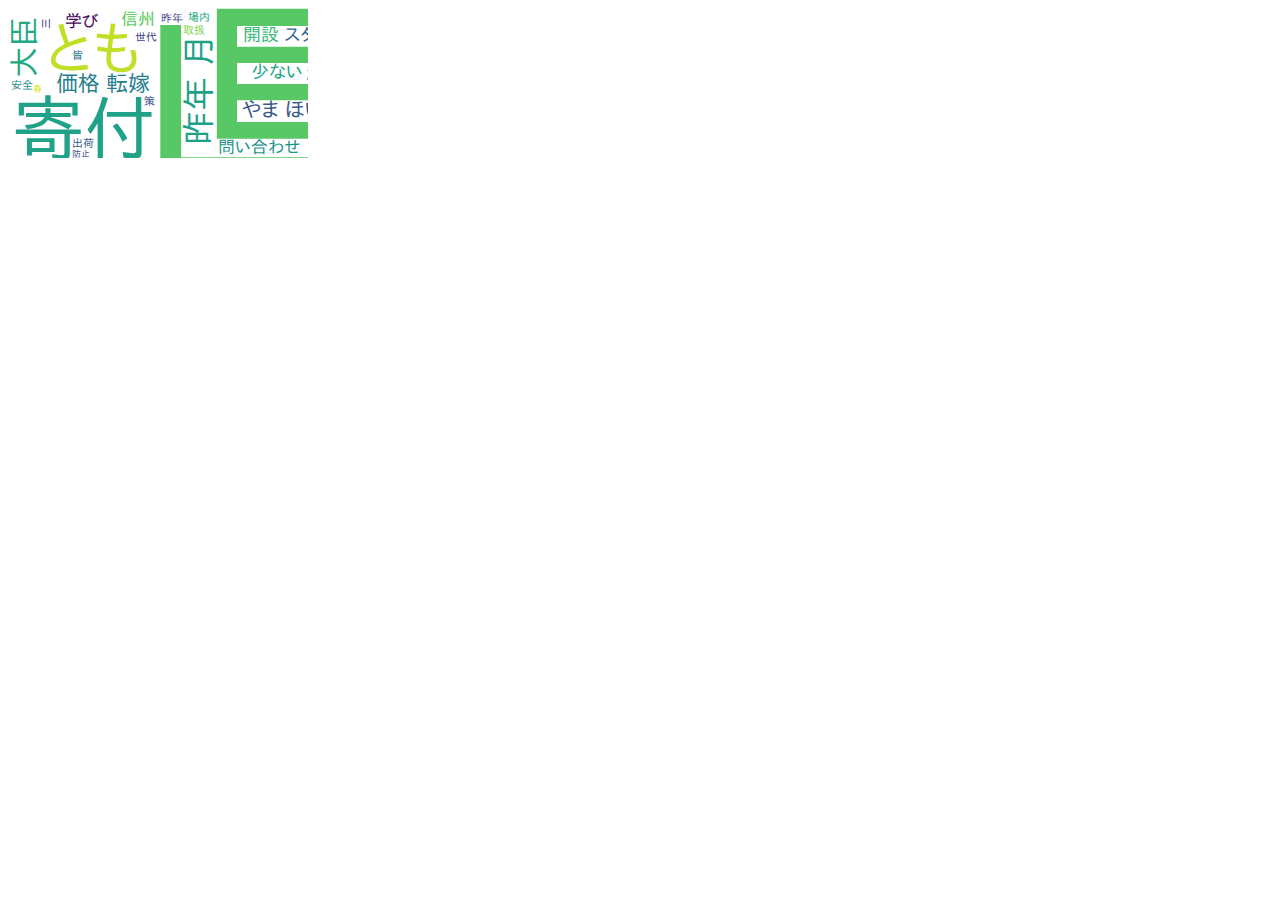
<file: src/assets/html/word_cloud.html>
<!DOCTYPE HTML>
<svg xmlns="http://www.w3.org/2000/svg">
<style>text{font-family:'IPAPGothic';font-weight:normal;font-style:normal;}</style>
<rect width="100%" height="100%" style="fill:white"></rect>
<text transform="translate(79,527)" font-size="312" style="fill:rgb(132, 212, 75)">諏訪</text>
<text transform="translate(123,232)" font-size="293" style="fill:rgb(88, 199, 101)">県</text>
<text transform="translate(398,243)" font-size="200" style="fill:rgb(71, 14, 97)">学校</text>
<text transform="translate(443,65)" font-size="78" style="fill:rgb(56, 89, 140)">市場</text>
<text transform="translate(761,498) rotate(-90)" font-size="78" style="fill:rgb(72, 41, 121)">経済</text>
<text transform="translate(604,64)" font-size="75" style="fill:rgb(40, 174, 128)">今年</text>
<text transform="translate(4,147)" font-size="72" style="fill:rgb(31, 162, 135)">寄付</text>
<text transform="translate(8,212)" font-size="69" style="fill:rgb(149, 216, 64)">支援</text>
<text transform="translate(661,577)" font-size="66" style="fill:rgb(221, 227, 24)">対策</text>
<text transform="translate(38,62)" font-size="59" style="fill:rgb(192, 223, 37)">とも</text>
<text transform="translate(616,309)" font-size="59" style="fill:rgb(94, 201, 98)">弁当</text>
<text transform="translate(10,270)" font-size="59" style="fill:rgb(144, 215, 67)">販売</text>
<text transform="translate(657,98)" font-size="55" style="fill:rgb(55, 91, 141)">月</text>
<text transform="translate(18,415)" font-size="55" style="fill:rgb(33, 144, 141)">人</text>
<text transform="translate(534,590)" font-size="55" style="fill:rgb(208, 225, 28)">地域</text>
<text transform="translate(138,581)" font-size="55" style="fill:rgb(45, 112, 142)">組合</text>
<text transform="translate(9,474)" font-size="55" style="fill:rgb(42, 119, 142)">前</text>
<text transform="translate(522,264)" font-size="55" style="fill:rgb(88, 199, 101)">ため</text>
<text transform="translate(42,583)" font-size="55" style="fill:rgb(162, 218, 55)">町</text>
<text transform="translate(405,137) rotate(-90)" font-size="55" style="fill:rgb(68, 59, 132)">リンク</text>
<text transform="translate(407,476) rotate(-90)" font-size="55" style="fill:rgb(45, 112, 142)">委嘱</text>
<text transform="translate(336,591)" font-size="50" style="fill:rgb(74, 193, 109)">初競り</text>
<text transform="translate(551,450) rotate(-90)" font-size="50" style="fill:rgb(68, 2, 86)">施設</text>
<text transform="translate(748,341)" font-size="50" style="fill:rgb(71, 47, 125)">食</text>
<text transform="translate(3,517)" font-size="47" style="fill:rgb(33, 142, 141)">時代</text>
<text transform="translate(791,105) rotate(-90)" font-size="47" style="fill:rgb(39, 126, 142)">担当</text>
<text transform="translate(626,509) rotate(-90)" font-size="47" style="fill:rgb(251, 231, 35)">物価</text>
<text transform="translate(82,369) rotate(-90)" font-size="47" style="fill:rgb(51, 99, 141)">企業</text>
<text transform="translate(282,277)" font-size="46" style="fill:rgb(101, 203, 94)">岡谷</text>
<text transform="translate(246,589)" font-size="44" style="fill:rgb(37, 132, 142)">時間</text>
<text transform="translate(602,380)" font-size="44" style="fill:rgb(72, 36, 117)">寒天</text>
<text transform="translate(133,275)" font-size="34" style="fill:rgb(65, 66, 135)">スケート</text>
<text transform="translate(380,274)" font-size="34" style="fill:rgb(70, 10, 93)">協力</text>
<text transform="translate(203,137) rotate(-90)" font-size="34" style="fill:rgb(31, 161, 136)">昨年 月</text>
<text transform="translate(472,582)" font-size="31" style="fill:rgb(189, 223, 38)">公設</text>
<text transform="translate(514,294)" font-size="31" style="fill:rgb(45, 113, 142)">廃止</text>
<text transform="translate(6,363)" font-size="31" style="fill:rgb(44, 177, 126)">会</text>
<text transform="translate(731,290)" font-size="31" style="fill:rgb(64, 70, 136)">もの</text>
<text transform="translate(572,100)" font-size="31" style="fill:rgb(66, 190, 113)">対応</text>
<text transform="translate(405,229)" font-size="31" style="fill:rgb(90, 200, 100)">開場</text>
<text transform="translate(793,474) rotate(-90)" font-size="31" style="fill:rgb(218, 227, 25)">地元</text>
<text transform="translate(433,74) rotate(-90)" font-size="31" style="fill:rgb(48, 106, 142)">七草</text>
<text transform="translate(27,70) rotate(-90)" font-size="31" style="fill:rgb(35, 169, 131)">大臣</text>
<text transform="translate(404,536) rotate(-90)" font-size="31" style="fill:rgb(33, 165, 133)">政策</text>
<text transform="translate(400,350) rotate(-90)" font-size="31" style="fill:rgb(71, 42, 122)">社会</text>
<text transform="translate(406,186)" font-size="30" style="fill:rgb(62, 73, 137)">総合</text>
<text transform="translate(33,592) rotate(-90)" font-size="30" style="fill:rgb(34, 140, 141)">強化</text>
<text transform="translate(549,185)" font-size="30" style="fill:rgb(31, 160, 136)">感染</text>
<text transform="translate(792,408) rotate(-90)" font-size="30" style="fill:rgb(58, 84, 140)">種類</text>
<text transform="translate(26,336) rotate(-90)" font-size="30" style="fill:rgb(101, 203, 94)">購入</text>
<text transform="translate(96,427) rotate(-90)" font-size="30" style="fill:rgb(66, 63, 133)">指定</text>
<text transform="translate(693,471) rotate(-90)" font-size="30" style="fill:rgb(221, 227, 24)">作業</text>
<text transform="translate(286,327)" font-size="28" style="fill:rgb(62, 74, 137)">下諏訪</text>
<text transform="translate(668,518)" font-size="28" style="fill:rgb(69, 4, 87)">大学</text>
<text transform="translate(689,338)" font-size="27" style="fill:rgb(72, 40, 120)">応援</text>
<text transform="translate(114,594) rotate(-90)" font-size="27" style="fill:rgb(44, 114, 142)">園</text>
<text transform="translate(48,83)" font-size="22" style="fill:rgb(39, 126, 142)">価格 転嫁</text>
<text transform="translate(403,316)" font-size="21" style="fill:rgb(88, 199, 101)">新型 コロナ</text>
<text transform="translate(102,398)" font-size="21" style="fill:rgb(44, 177, 126)">山川 選手</text>
<text transform="translate(234,109)" font-size="21" style="fill:rgb(56, 88, 140)">やま ほいく</text>
<text transform="translate(429,438)" font-size="18" style="fill:rgb(46, 110, 142)">卸売</text>
<text transform="translate(302,229)" font-size="18" style="fill:rgb(124, 210, 80)">同市</text>
<text transform="translate(539,317)" font-size="18" style="fill:rgb(71, 13, 96)">南</text>
<text transform="translate(465,273)" font-size="18" style="fill:rgb(194, 223, 35)">商売</text>
<text transform="translate(276,33)" font-size="18" style="fill:rgb(49, 102, 142)">スタート</text>
<text transform="translate(12,392)" font-size="18" style="fill:rgb(165, 219, 54)">買</text>
<text transform="translate(676,597)" font-size="18" style="fill:rgb(31, 153, 138)">果物</text>
<text transform="translate(730,513)" font-size="18" style="fill:rgb(105, 205, 91)">水産</text>
<text transform="translate(107,355)" font-size="18" style="fill:rgb(66, 65, 134)">競り人</text>
<text transform="translate(235,33)" font-size="18" style="fill:rgb(56, 185, 119)">開設</text>
<text transform="translate(666,225)" font-size="18" style="fill:rgb(216, 226, 25)">効果</text>
<text transform="translate(417,360)" font-size="18" style="fill:rgb(170, 220, 50)">仕組み</text>
<text transform="translate(445,398)" font-size="18" style="fill:rgb(57, 85, 140)">供給</text>
<text transform="translate(368,184)" font-size="18" style="fill:rgb(165, 219, 54)">体制</text>
<text transform="translate(220,230)" font-size="18" style="fill:rgb(71, 17, 100)">議論</text>
<text transform="translate(472,143)" font-size="18" style="fill:rgb(31, 159, 136)">あいさつ</text>
<text transform="translate(602,58)" font-size="18" style="fill:rgb(72, 27, 109)">長野</text>
<text transform="translate(235,348) rotate(-90)" font-size="18" style="fill:rgb(56, 88, 140)">関係</text>
<text transform="translate(508,466)" font-size="18" style="fill:rgb(31, 161, 136)">生産</text>
<text transform="translate(789,232) rotate(-90)" font-size="18" style="fill:rgb(117, 208, 84)">流通</text>
<text transform="translate(501,77)" font-size="18" style="fill:rgb(94, 201, 98)">変化</text>
<text transform="translate(148,199)" font-size="18" style="fill:rgb(31, 153, 138)">感謝</text>
<text transform="translate(243,70)" font-size="18" style="fill:rgb(32, 164, 134)">少ない</text>
<text transform="translate(522,261) rotate(-90)" font-size="18" style="fill:rgb(239, 229, 28)">はじめ</text>
<text transform="translate(162,357)" font-size="18" style="fill:rgb(71, 44, 122)">ない</text>
<text transform="translate(106,439)" font-size="18" style="fill:rgb(32, 146, 140)">労働</text>
<text transform="translate(275,494)" font-size="18" style="fill:rgb(50, 100, 142)">区</text>
<text transform="translate(307,146)" font-size="17" style="fill:rgb(71, 19, 101)">スタートアップ</text>
<text transform="translate(202,528)" font-size="17" style="fill:rgb(61, 77, 138)">課題</text>
<text transform="translate(223,468)" font-size="17" style="fill:rgb(50, 101, 142)">秋</text>
<text transform="translate(380,197)" font-size="17" style="fill:rgb(144, 215, 67)">一</text>
<text transform="translate(144,316)" font-size="17" style="fill:rgb(170, 220, 50)">成長</text>
<text transform="translate(440,509)" font-size="17" style="fill:rgb(72, 193, 110)">上昇</text>
<text transform="translate(272,470)" font-size="17" style="fill:rgb(35, 169, 131)">事業</text>
<text transform="translate(142,440)" font-size="17" style="fill:rgb(67, 62, 133)">活動</text>
<text transform="translate(194,247)" font-size="17" style="fill:rgb(53, 95, 141)">環境</text>
<text transform="translate(598,140) rotate(-90)" font-size="17" style="fill:rgb(72, 29, 111)">投資</text>
<text transform="translate(298,71)" font-size="17" style="fill:rgb(57, 86, 140)">法</text>
<text transform="translate(481,234) rotate(-90)" font-size="17" style="fill:rgb(70, 10, 93)">円</text>
<text transform="translate(121,504)" font-size="17" style="fill:rgb(49, 104, 142)">店舗</text>
<text transform="translate(468,548)" font-size="17" style="fill:rgb(46, 109, 142)">有賀</text>
<text transform="translate(509,483)" font-size="17" style="fill:rgb(70, 48, 126)">会長</text>
<text transform="translate(210,145)" font-size="17" style="fill:rgb(31, 148, 140)">問い合わせ</text>
<text transform="translate(92,315)" font-size="17" style="fill:rgb(70, 52, 128)">電話</text>
<text transform="translate(559,230)" font-size="17" style="fill:rgb(37, 132, 142)">差</text>
<text transform="translate(493,358)" font-size="17" style="fill:rgb(76, 194, 108)">客</text>
<text transform="translate(364,364)" font-size="17" style="fill:rgb(43, 116, 142)">子ども</text>
<text transform="translate(721,595)" font-size="17" style="fill:rgb(71, 16, 99)">活用</text>
<text transform="translate(325,536)" font-size="17" style="fill:rgb(54, 92, 141)">氷</text>
<text transform="translate(189,280)" font-size="17" style="fill:rgb(61, 77, 138)">町長</text>
<text transform="translate(63,441)" font-size="17" style="fill:rgb(45, 178, 125)">区間</text>
<text transform="translate(193,450) rotate(-90)" font-size="17" style="fill:rgb(56, 88, 140)">パック</text>
<text transform="translate(33,537)" font-size="17" style="fill:rgb(36, 170, 131)">ふるさと</text>
<text transform="translate(113,17)" font-size="17" style="fill:rgb(96, 202, 96)">信州</text>
<text transform="translate(86,563)" font-size="17" style="fill:rgb(47, 180, 124)">私立</text>
<text transform="translate(57,19)" font-size="17" style="fill:rgb(70, 8, 92)">学び</text>
<text transform="translate(64,475)" font-size="17" style="fill:rgb(56, 185, 119)">関森</text>
<text transform="translate(290,209)" font-size="17" style="fill:rgb(216, 226, 25)">犬</text>
<text transform="translate(136,594) rotate(-90)" font-size="17" style="fill:rgb(56, 185, 119)">青果 棟</text>
<text transform="translate(466,597)" font-size="13" style="fill:rgb(49, 181, 123)">賃上げ 実現</text>
<text transform="translate(154,597)" font-size="13" style="fill:rgb(251, 231, 35)">賃金 引き上げ</text>
<text transform="translate(395,243)" font-size="13" style="fill:rgb(55, 91, 141)">午前 時</text>
<text transform="translate(283,454) rotate(-90)" font-size="13" style="fill:rgb(92, 200, 99)">ほいく 認定</text>
<text transform="translate(595,153)" font-size="11" style="fill:rgb(37, 171, 130)">地方</text>
<text transform="translate(221,447)" font-size="11" style="fill:rgb(221, 227, 24)">初市</text>
<text transform="translate(394,202)" font-size="11" style="fill:rgb(94, 201, 98)">朝</text>
<text transform="translate(771,210) rotate(-90)" font-size="11" style="fill:rgb(52, 97, 141)">締め</text>
<text transform="translate(448,488)" font-size="11" style="fill:rgb(45, 112, 142)">繁盛</text>
<text transform="translate(507,88)" font-size="11" style="fill:rgb(103, 204, 92)">取引</text>
<text transform="translate(513,317)" font-size="11" style="fill:rgb(124, 210, 80)">青果</text>
<text transform="translate(641,550)" font-size="11" style="fill:rgb(78, 195, 107)">競り</text>
<text transform="translate(648,591)" font-size="11" style="fill:rgb(137, 213, 72)">野菜</text>
<text transform="translate(286,177)" font-size="11" style="fill:rgb(246, 230, 32)">値段</text>
<text transform="translate(718,255)" font-size="11" style="fill:rgb(35, 137, 142)">イチゴ</text>
<text transform="translate(311,368)" font-size="11" style="fill:rgb(31, 148, 140)">商品</text>
<text transform="translate(153,14)" font-size="11" style="fill:rgb(62, 73, 137)">昨年</text>
<text transform="translate(175,26)" font-size="11" style="fill:rgb(127, 211, 78)">取扱</text>
<text transform="translate(716,155)" font-size="11" style="fill:rgb(72, 32, 113)">減少</text>
<text transform="translate(603,13)" font-size="11" style="fill:rgb(72, 24, 106)">運営</text>
<text transform="translate(716,166)" font-size="11" style="fill:rgb(117, 208, 84)">民間</text>
<text transform="translate(486,398)" font-size="11" style="fill:rgb(72, 37, 118)">移行</text>
<text transform="translate(410,96)" font-size="11" style="fill:rgb(170, 220, 50)">予定</text>
<text transform="translate(124,246)" font-size="11" style="fill:rgb(56, 185, 119)">構築</text>
<text transform="translate(3,81)" font-size="11" style="fill:rgb(35, 138, 141)">安全</text>
<text transform="translate(339,471)" font-size="11" style="fill:rgb(32, 163, 134)">安心</text>
<text transform="translate(753,264)" font-size="11" style="fill:rgb(71, 14, 97)">グループ</text>
<text transform="translate(64,51)" font-size="11" style="fill:rgb(41, 121, 142)">皆</text>
<text transform="translate(726,306)" font-size="11" style="fill:rgb(30, 157, 137)">支社</text>
<text transform="translate(125,229)" font-size="11" style="fill:rgb(35, 137, 142)">四</text>
<text transform="translate(772,515)" font-size="11" style="fill:rgb(88, 199, 101)">検討</text>
<text transform="translate(56,596)" font-size="11" style="fill:rgb(105, 205, 91)">改革</text>
<text transform="translate(249,266)" font-size="11" style="fill:rgb(39, 128, 142)">まい進</text>
<text transform="translate(274,329)" font-size="11" style="fill:rgb(46, 179, 124)">決意</text>
<text transform="translate(653,151)" font-size="11" style="fill:rgb(69, 53, 129)">厳しい</text>
<text transform="translate(550,537)" font-size="11" style="fill:rgb(194, 223, 35)">みんな</text>
<text transform="translate(480,433)" font-size="11" style="fill:rgb(43, 117, 142)">年度</text>
<text transform="translate(273,283)" font-size="11" style="fill:rgb(67, 62, 133)">駒</text>
<text transform="translate(73,457)" font-size="11" style="fill:rgb(31, 151, 139)">最後</text>
<text transform="translate(775,593)" font-size="11" style="fill:rgb(55, 91, 141)">参加</text>
<text transform="translate(180,13)" font-size="11" style="fill:rgb(36, 170, 131)">場内</text>
<text transform="translate(128,484)" font-size="11" style="fill:rgb(72, 27, 109)">高齢</text>
<text transform="translate(433,77)" font-size="11" style="fill:rgb(57, 86, 140)">方針</text>
<text transform="translate(226,179)" font-size="11" style="fill:rgb(72, 37, 118)">生活</text>
<text transform="translate(576,218)" font-size="11" style="fill:rgb(63, 71, 136)">安定</text>
<text transform="translate(465,183)" font-size="11" style="fill:rgb(202, 225, 31)">一定</text>
<text transform="translate(42,21) rotate(-90)" font-size="11" style="fill:rgb(72, 32, 113)">三</text>
<text transform="translate(657,10)" font-size="11" style="fill:rgb(70, 51, 127)">セット</text>
<text transform="translate(770,490)" font-size="11" style="fill:rgb(231, 228, 25)">農産</text>
<text transform="translate(591,359)" font-size="11" style="fill:rgb(44, 177, 126)">昔</text>
<text transform="translate(758,593)" font-size="11" style="fill:rgb(181, 222, 43)">課</text>
<text transform="translate(440,549)" font-size="11" style="fill:rgb(46, 110, 142)">今後</text>
<text transform="translate(64,139)" font-size="11" style="fill:rgb(55, 90, 140)">出荷</text>
<text transform="translate(247,281)" font-size="11" style="fill:rgb(49, 102, 142)">岸田</text>
<text transform="translate(680,196)" font-size="11" style="fill:rgb(35, 137, 142)">再生</text>
<text transform="translate(244,396) rotate(-90)" font-size="11" style="fill:rgb(35, 137, 142)">就任</text>
<text transform="translate(228,408)" font-size="11" style="fill:rgb(32, 146, 140)">財政</text>
<text transform="translate(127,33)" font-size="11" style="fill:rgb(66, 65, 134)">世代</text>
<text transform="translate(451,42) rotate(-90)" font-size="11" style="fill:rgb(70, 50, 126)">保障</text>
<text transform="translate(510,501)" font-size="11" style="fill:rgb(39, 127, 142)">国民</text>
<text transform="translate(725,74)" font-size="11" style="fill:rgb(70, 51, 127)">具体</text>
<text transform="translate(558,308)" font-size="11" style="fill:rgb(178, 221, 45)">実行</text>
<text transform="translate(234,240)" font-size="11" style="fill:rgb(37, 133, 142)">最大</text>
<text transform="translate(763,134)" font-size="11" style="fill:rgb(71, 19, 101)">緩和</text>
<text transform="translate(283,190)" font-size="11" style="fill:rgb(31, 151, 139)">規模</text>
<text transform="translate(136,97)" font-size="11" style="fill:rgb(60, 80, 139)">策</text>
<text transform="translate(374,544)" font-size="11" style="fill:rgb(37, 132, 142)">継続</text>
<text transform="translate(751,12)" font-size="11" style="fill:rgb(33, 166, 133)">賃上げ</text>
<text transform="translate(18,374)" font-size="11" style="fill:rgb(70, 48, 126)">拡充</text>
<text transform="translate(414,396)" font-size="11" style="fill:rgb(71, 47, 125)">整備</text>
<text transform="translate(384,8)" font-size="9" style="fill:rgb(37, 172, 130)">トランスフォーメーション</text>
<text transform="translate(358,486)" font-size="9" style="fill:rgb(72, 28, 110)">分野</text>
<text transform="translate(321,237)" font-size="9" style="fill:rgb(70, 10, 93)">拡大</text>
<text transform="translate(702,89)" font-size="9" style="fill:rgb(43, 117, 142)">構造</text>
<text transform="translate(477,171)" font-size="9" style="fill:rgb(70, 8, 92)">一体</text>
<text transform="translate(25,84)" font-size="9" style="fill:rgb(223, 227, 24)">春</text>
<text transform="translate(511,40)" font-size="9" style="fill:rgb(31, 148, 140)">移動</text>
<text transform="translate(375,285)" font-size="9" style="fill:rgb(173, 220, 48)">年間</text>
<text transform="translate(593,70)" font-size="9" style="fill:rgb(71, 42, 122)">平時</text>
<text transform="translate(64,149)" font-size="9" style="fill:rgb(61, 78, 138)">防止</text>
<text transform="translate(765,499)" font-size="9" style="fill:rgb(144, 215, 67)">両日</text>
</svg>
<script>
    svg = document.getElementsByTagName("svg")[0];
    text_tags =  svg.getElementsByTagName("text")
    for(var i=0; i<text_tags.length; i++){
        text_tags[i].addEventListener(
            "click",
            function(){
                word = this.textContent;
                word_uri = encodeURI(word);
                url = "https://www.google.co.jp/search?q=site%3Anagano-np.co.jp+" + word_uri + "&hl=ja&cat=0";
                window.open(url, "_bkank");
            }
        )
    }
</script>
</file>
